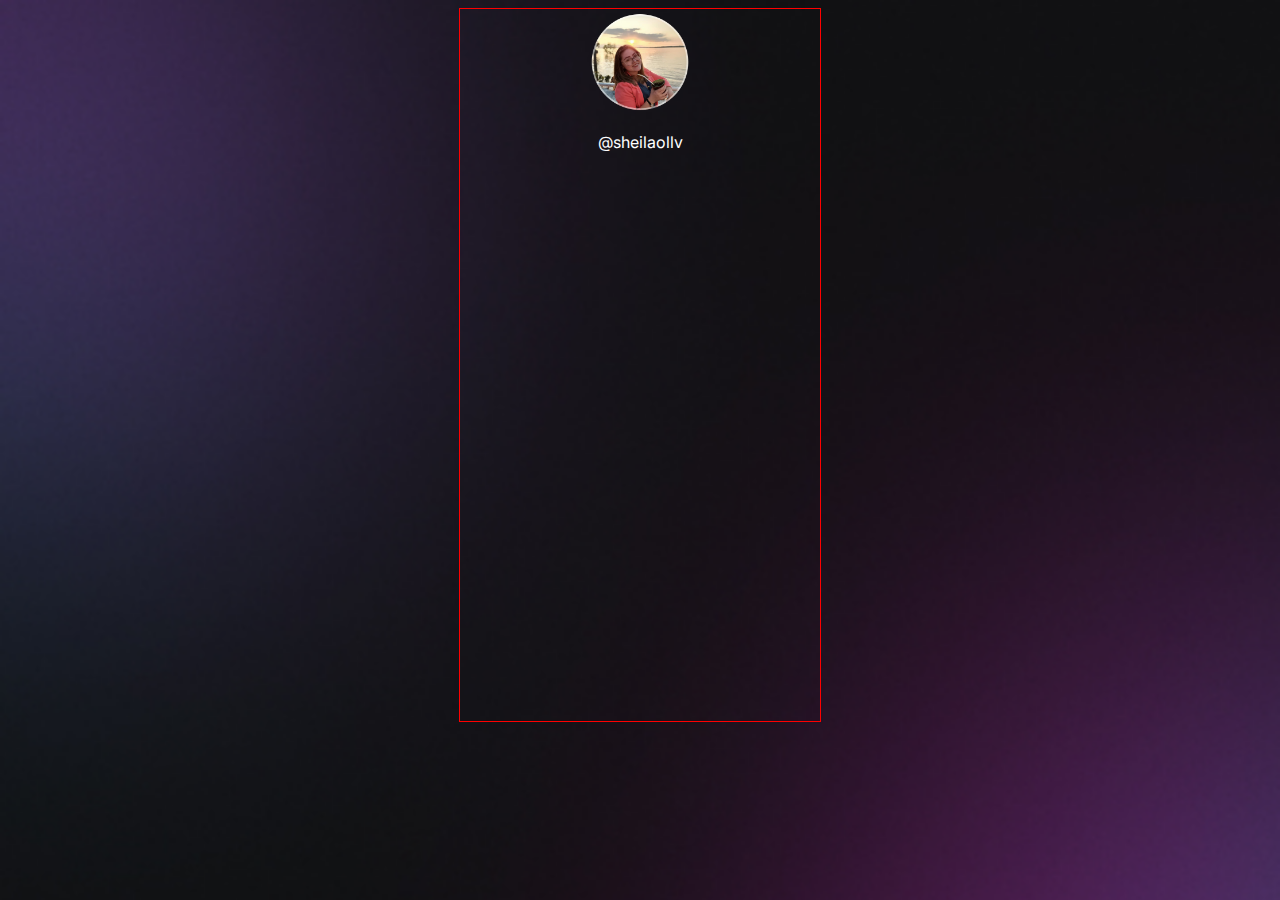
<file: app/index.html>
<!DOCTYPE html>
<html lang="pt-br">
<head>

<link rel="preconnect" href="https://fonts.googleapis.com">
<link rel="preconnect" href="https://fonts.gstatic.com" crossorigin>
<link href="https://fonts.googleapis.com/css2?family=Inter:wght@400;500&display=swap" rel="stylesheet">

    <meta charset="UTF-8">
    <meta name="viewport" content="width=device-width, initial-scale=1.0">
    <title>ProjetoSheilaDev</title>
    <link rel="stylesheet" href="style.css">
</head>
<body>
 
    <div id="container">
    <div id="profile">
    <img src="../assets/assets/avatar.png" alt="Foto de Sheila sorrindo com um chimarrão na mão, blazer rosa e fundo do rio Uruguai com por do sol">
    <p>@sheilaollv</p>
    
</div>
</body>
</html>
</file>
<file: app/style.css>
body {
 /*
  background-image: url(../assets/assets/bg-mobile.jpg);
  background-repeat: no-repeat;
  background-position: top center;
  background-size: cover;

/* Significados das palavras acima:
Repeat - Para repetição de imagem
Position - Para posição da imagem top center, centraliza
Size = Tamanho, cover cobre todos os espaços em branco*/ 

/* OUTRA FORMA DE REALIZAR A CONFIG DO BACKGROUND*/

/*background: color img ; repeat; position/size*/
background: url(../assets/assets/bg-mobile.jpg) no-repeat top center/cover
}

  body *   {

  font-family: 'Inter', sans-serif;
  color: #ffffff;
  }

  #container {
    width: 360px;
    height: 712px;
    border: 1px solid red;
    margin: auto
  }
  #profile {
    text-align: center;
  }

  #profile img {
    display: block;
    width: 112px;
    margin: auto;

  #profile p {
    font-weight: 500;
    line-height: 24px;

}  
 }
</file>
